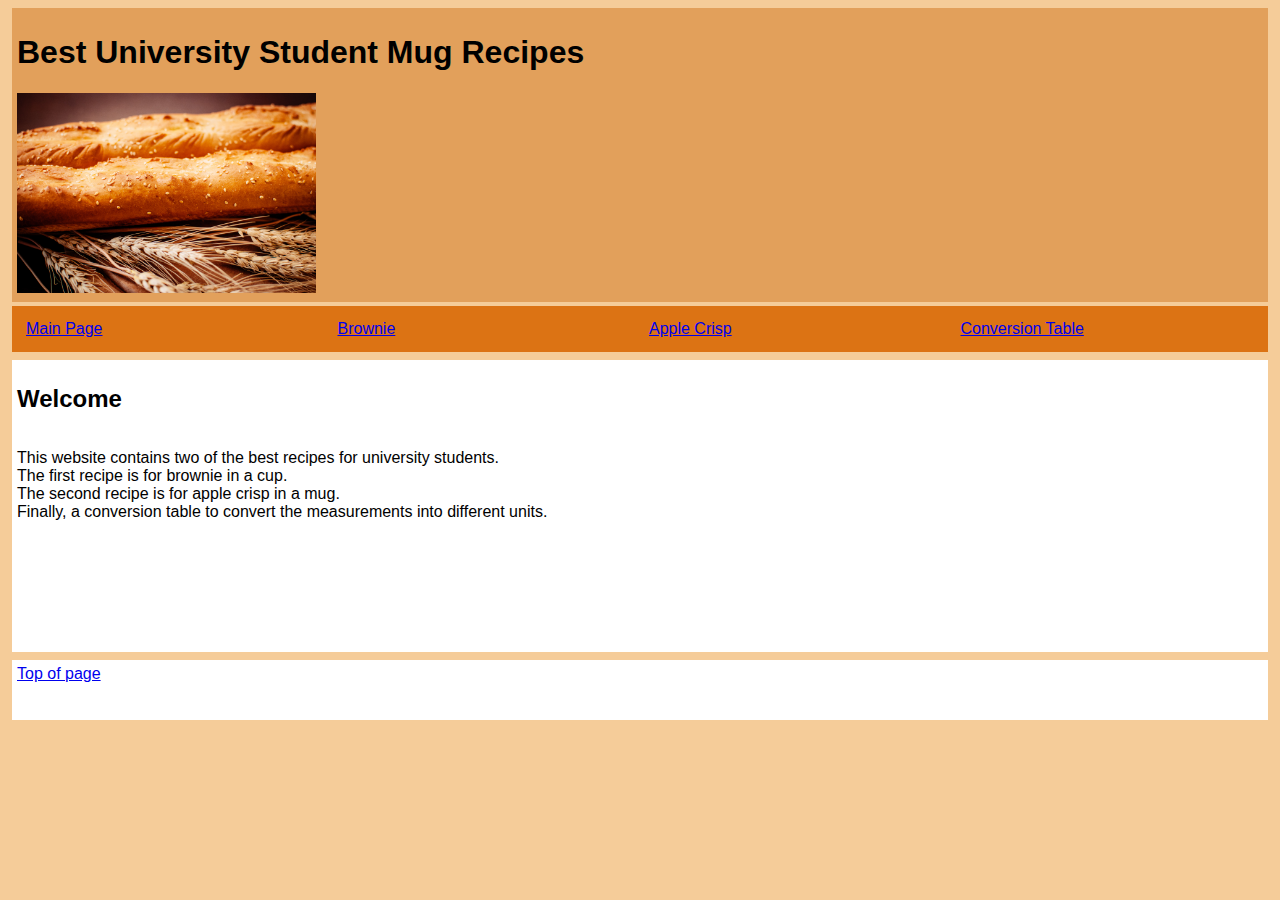
<file: index.html>
<!DOCTYPE html>
<html lang="en">
<head>
    <meta charset="UTF-8">
    <title>Best University Student Recipes</title>
    <link href="CSS/donald_style.css" rel="stylesheet" />
</head>
<body>
    <div id="top"></div>
    <header>
        <div id="WebpageTitle">
            <h1>
                Best University Student Mug Recipes
            </h1>
        </div>
        <div id="WebpageLogo">
            <img src="IMG/pexels-photo-416607.jpeg" alt="Bread and Wheat Photo" longdesc="An image of two loves of bread with wheat below it" height="200px" />
        </div>
    </header>
    <nav>
        <div id="MainPage">
            <a href="index.html">Main Page</a>
        </div>
        <div id="RecipeOne">
            <a href="recipe_one.html">Brownie</a>
        </div>
        <div id="RecipeTwo">
            <a href="recipe_two.html">Apple Crisp</a>
        </div>
        <div id="ConversionTable">
            <a href="conversion_table.html">Conversion Table</a>
        </div>
    </nav>
    <div id="main">
        <article>
            <h2>
                Welcome
            </h2>
            <p>
                This website contains two of the best recipes for university students.<br>
                The first recipe is for brownie in a cup. <br>
                The second recipe is for apple crisp in a mug. <br>
                Finally, a conversion table to convert the measurements into different units.
            </p>
        </article>
    </div>
    <footer>
        <a href="#top">Top of page</a>
    </footer>
</body>
</html>
</file>
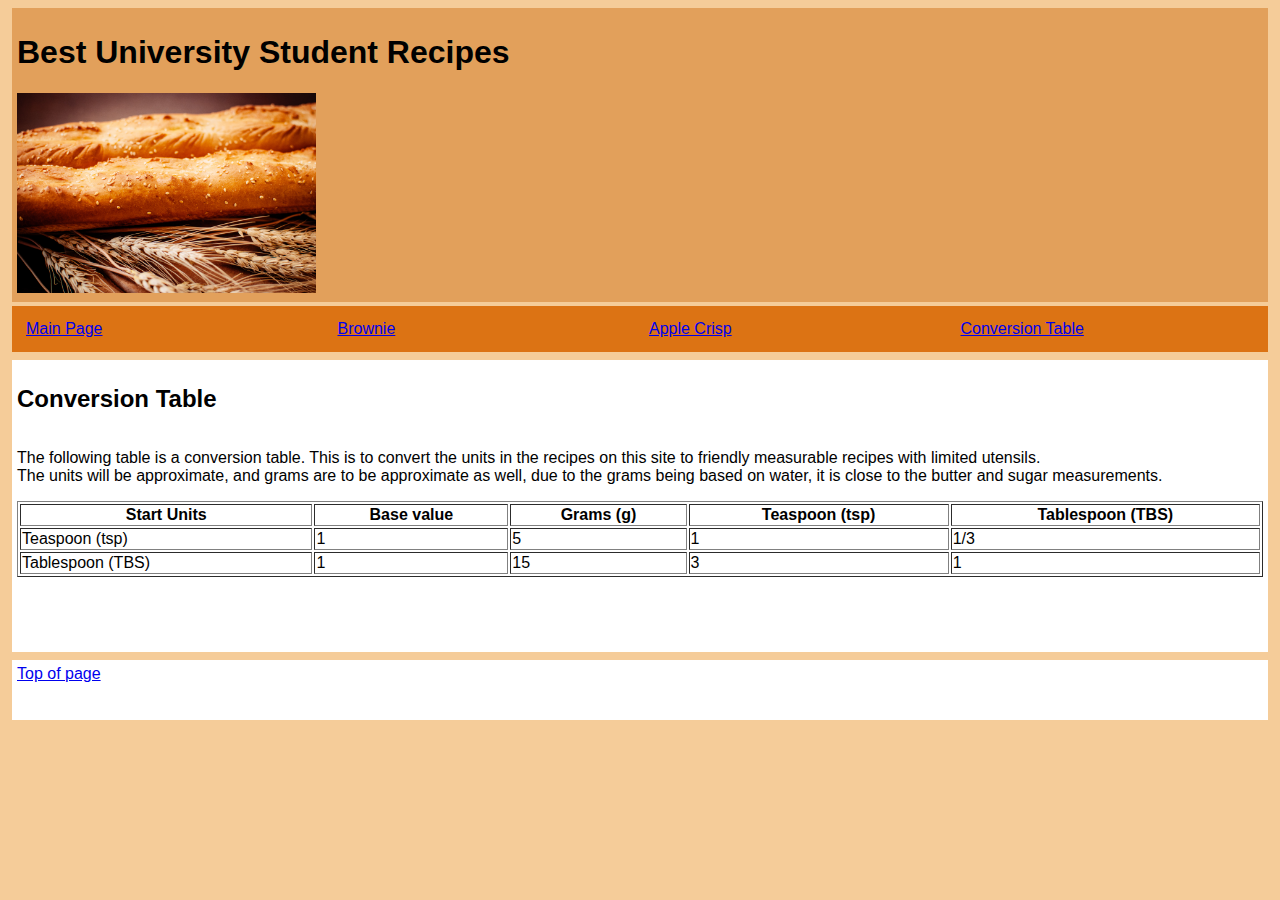
<file: conversion_table.html>
<!DOCTYPE html>
<html lang="en">
<head>
    <meta charset="UTF-8">
    <title>Best University Student Recipes</title>
    <link href="CSS/donald_style.css" rel="stylesheet" />
</head>
<body>
<div id="top"></div>
<header>
    <h1>
        Best University Student Recipes
    </h1>
    <img src="IMG/pexels-photo-416607.jpeg" alt="Bread and Wheat Photo" longdesc="An image of two loves of bread with wheat below it" height="200px" />
</header>
<nav>
    <div id="MainPage">
        <a href="index.html">Main Page</a>
    </div>
    <div id="RecipeOne">
        <a href="recipe_one.html">Brownie</a>
    </div>
    <div id="RecipeTwo">
        <a href="recipe_two.html">Apple Crisp</a>
    </div>
    <div id="ConversionTable">
        <a href="conversion_table.html">Conversion Table</a>
    </div>
</nav>
<div id="main">
    <article>
        <h2>
            Conversion Table
        </h2>
        <p>
            The following table is a conversion table. This is to convert the units in the recipes on this site to friendly measurable recipes with limited utensils.<br>
            The units will be approximate, and grams are to be approximate as well, due to the grams being based on water, it is close to the butter and sugar measurements.
        </p>
        <table border="1" id="ConversionTable">
            <tr>
                <th>Start Units</th>
                <th>Base value</th>
                <th>Grams (g)</th>
                <th>Teaspoon (tsp)</th>
                <th>Tablespoon (TBS)</th>
            </tr>
            <tr>
                <td>Teaspoon (tsp)</td>
                <td>1</td>
                <td>5</td>
                <td>1</td>
                <td>1/3</td>
            </tr>
            <tr>
                <td>Tablespoon (TBS)</td>
                <td>1</td>
                <td>15</td>
                <td>3</td>
                <td>1</td>
            </tr>
        </table>
    </article>
</div>
<footer>
    <a href="#top">Top of page</a>
</footer>
</body>
</html>
</file>
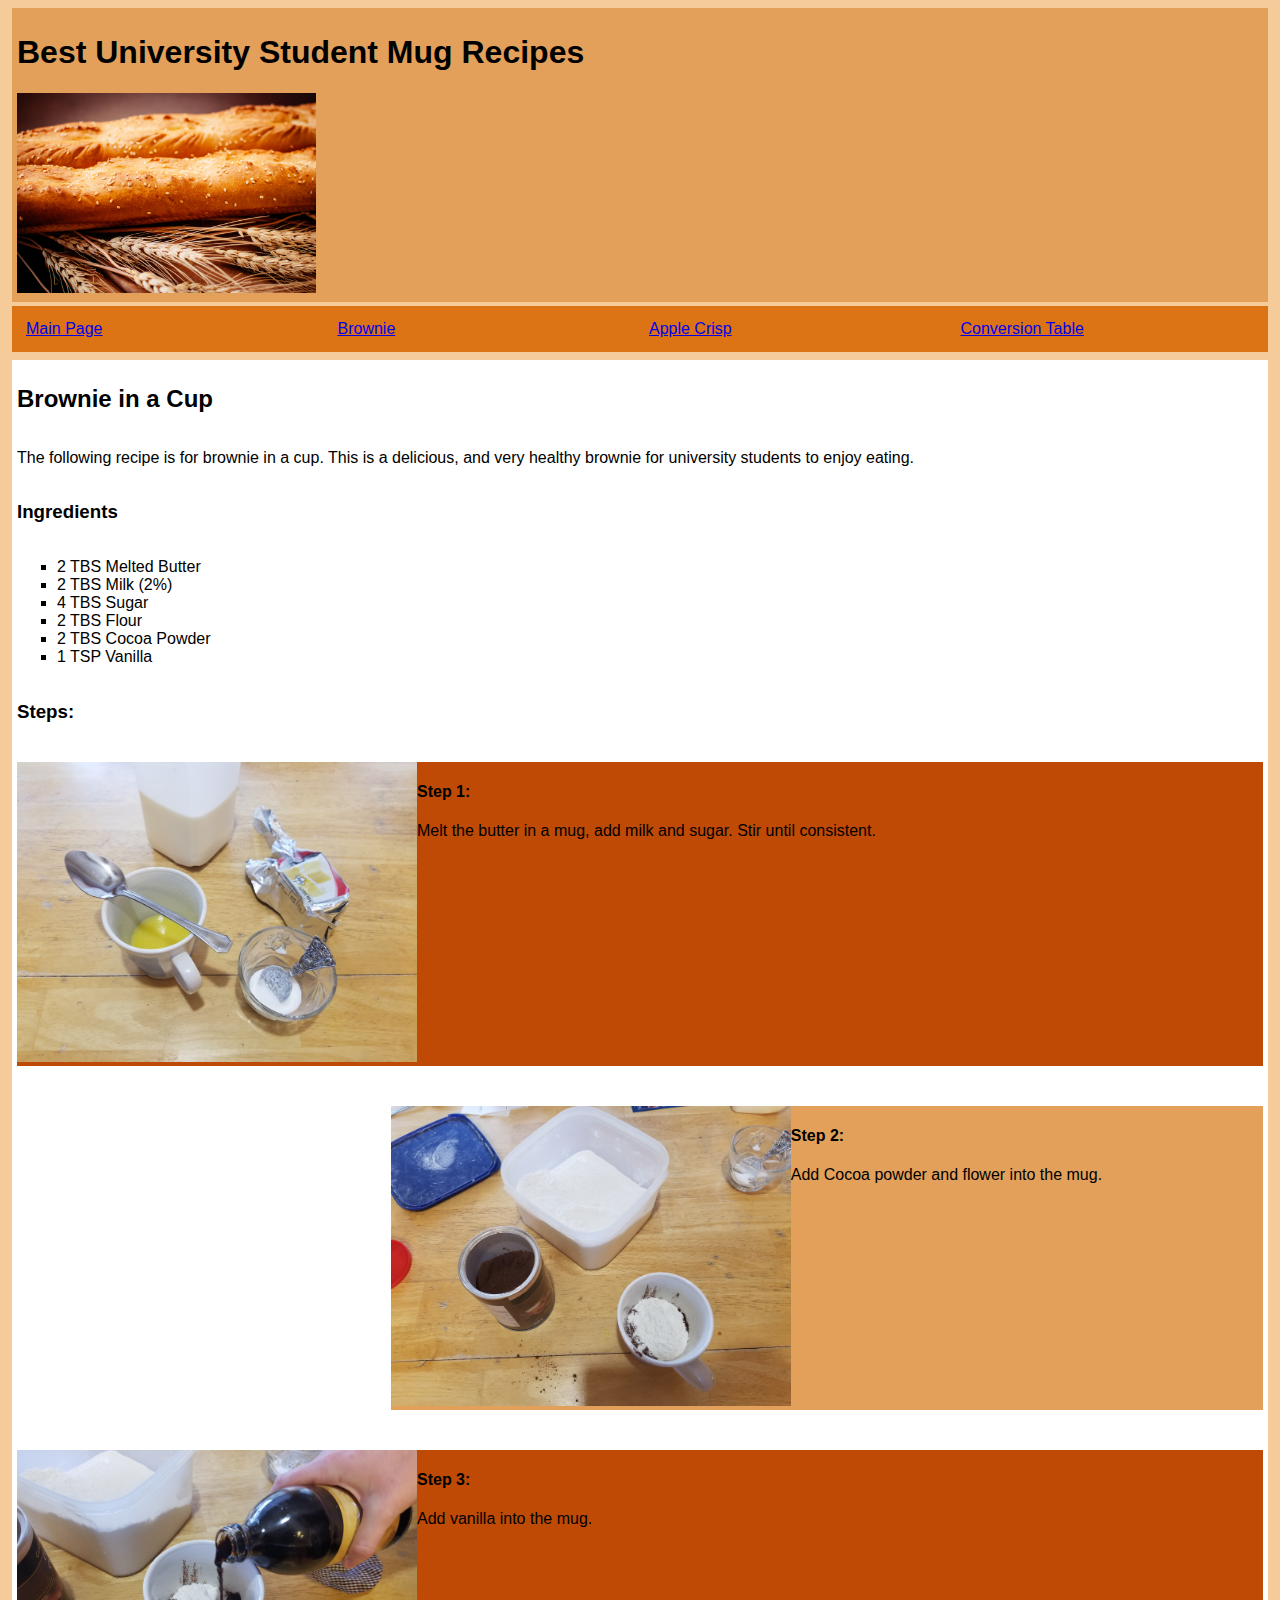
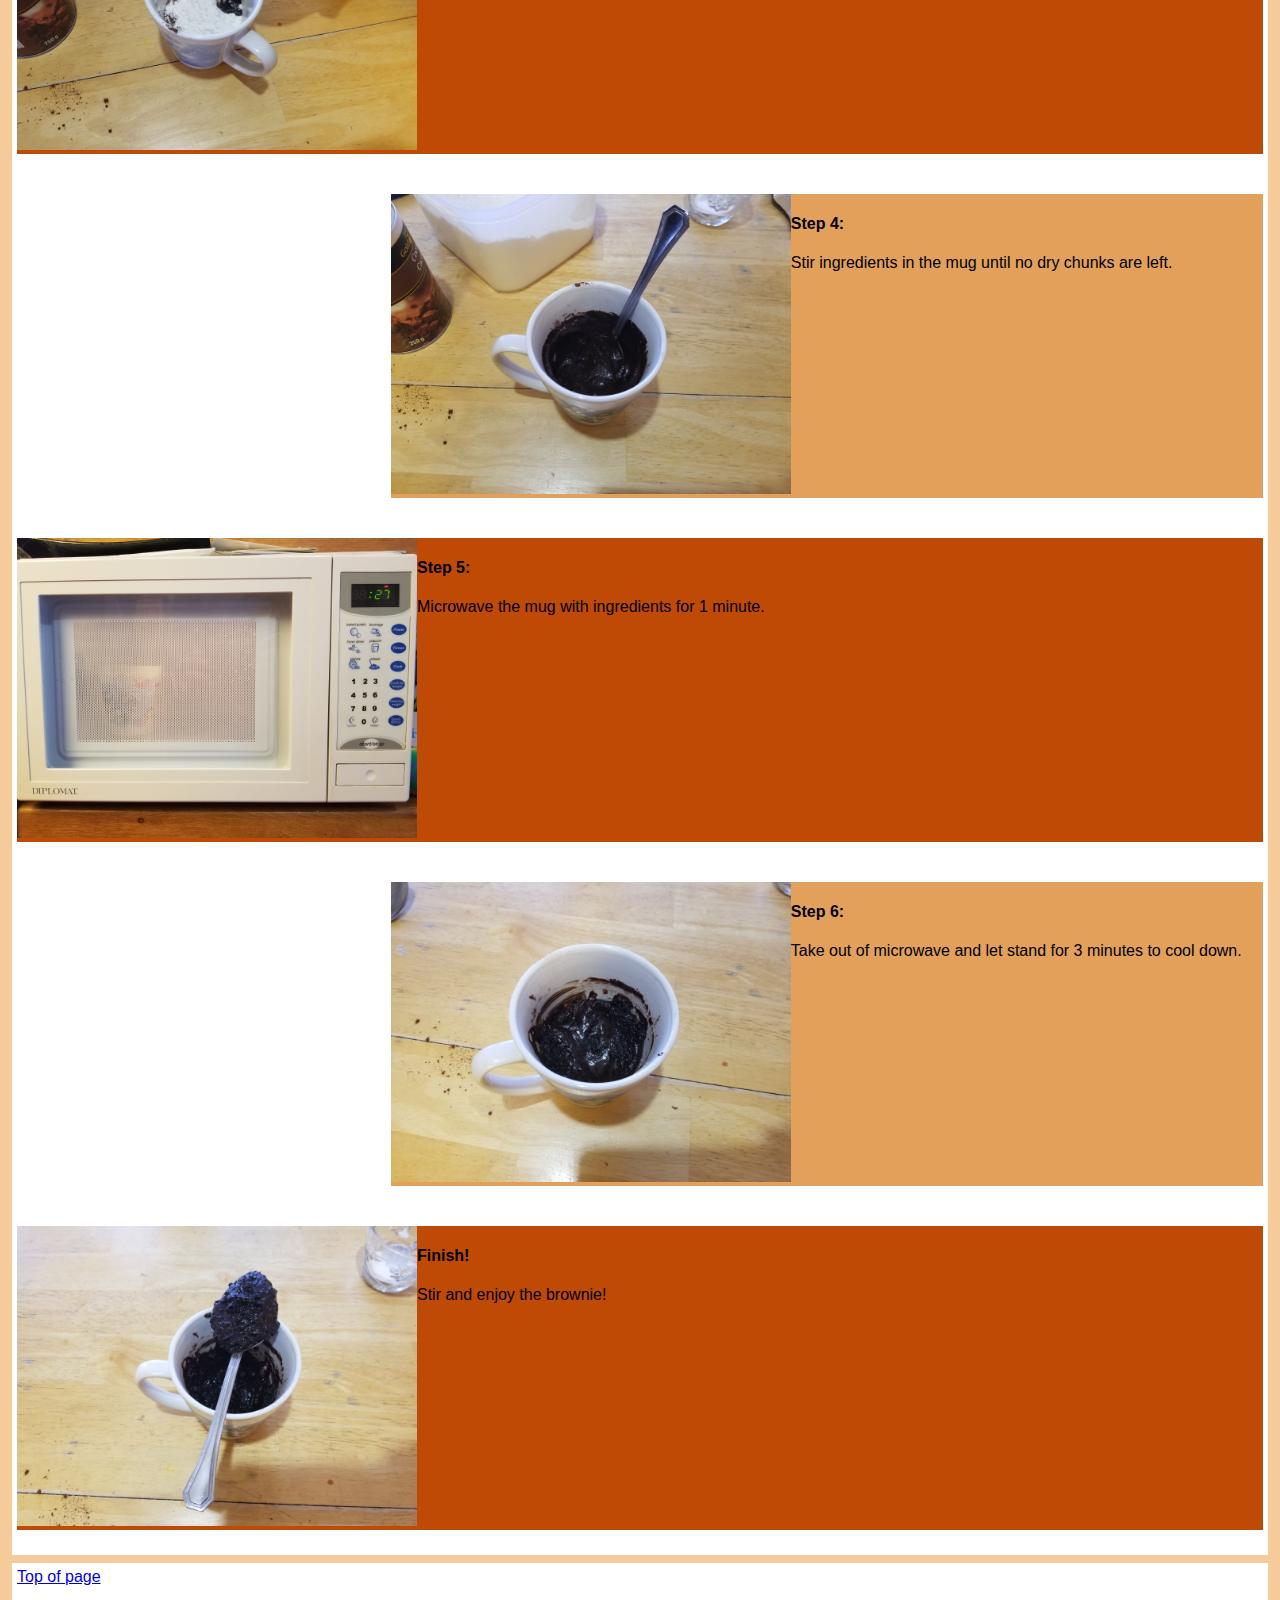
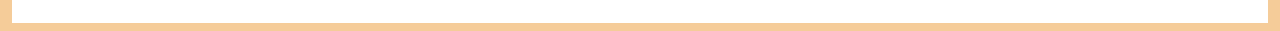
<file: recipe_one.html>
<!DOCTYPE html>
<html lang="en">
<head>
    <meta charset="UTF-8">
    <title>Best University Student Recipes</title>
    <link href="CSS/donald_style.css" rel="stylesheet" />
</head>
<body>
    <div id="top"></div>
    <header>
        <h1>
            Best University Student Mug Recipes
        </h1>
        <img src="IMG/pexels-photo-416607.jpeg" alt="Bread and Wheat Photo" longdesc="An image of two loves of bread with wheat below it" height="200px" />
    </header>
    <nav>
        <div id="MainPage">
            <a href="index.html">Main Page</a>
        </div>
        <div id="RecipeOne">
            <a href="recipe_one.html">Brownie</a>
        </div>
        <div id="RecipeTwo">
            <a href="recipe_two.html">Apple Crisp</a>
        </div>
        <div id="ConversionTable">
            <a href="conversion_table.html">Conversion Table</a>
        </div>
    </nav>
    <div id="main">
        <article>
            <h2>
                Brownie in a Cup
            </h2>
            <p>
                The following recipe is for brownie in a cup. This is a delicious, and very healthy brownie
                for university students to enjoy eating.
            </p>
            <h3>Ingredients</h3>
            <ul type="square">
                <li>2 TBS Melted Butter</li>
                <li>2 TBS Milk (2%)</li>
                <li>4 TBS Sugar</li>
                <li>2 TBS Flour</li>
                <li>2 TBS Cocoa Powder</li>
                <li>1 TSP Vanilla</li>
            </ul>
            <h3>Steps:</h3>
            <div class="RightStep">
                <div class="Picture">
                    <img src="IMG/Brownie/Step1.jpg" alt="Step 1 Picture" longdesc="A picture of melted butter, milk and sugar in a mug" height="300px" />
                </div>
                <div class="Text">
                    <h4>Step 1:</h4>
                    <p>Melt the butter in a mug, add milk and sugar. Stir until consistent.</p>
                </div>
            </div>
            <div class="LeftStep">
                <div class="Picture">
                    <img src="IMG/Brownie/Step2.jpg" alt="Step 2 Picture" longdesc="A picture of flower and cocoa powder added into mug" height="300px" />
                </div>
                <div class="Text">
                    <h4>Step 2:</h4>
                    <p>Add Cocoa powder and flower into the mug.</p>
                </div>
            </div>
            <div class="RightStep">
                <div class="Picture">
                    <img src="IMG/Brownie/Step3.jpg" alt="Step 3 Picture" longdesc="A picture of vanilla being poured into the mug" height="300px" />
                </div>
                <div class="Text">
                    <h4>Step 3:</h4>
                    <p>Add vanilla into the mug.</p>
                </div>
            </div>
            <div class="LeftStep">
                <div class="Picture">
                    <img src="IMG/Brownie/Step4.jpg" alt="Step 4 Picture" longdesc="Stirred ingredients in the mug" height="300px" />
                </div>
                <div class="Text">
                    <h4>Step 4:</h4>
                    <p>Stir ingredients in the mug until no dry chunks are left.</p>
                </div>
            </div>
            <div class="RightStep">
                <div class="Picture">
                    <img src="IMG/Brownie/Step5.jpg" alt="Step 5 Picture" longdesc="Picture of mug in a microwave" height="300px" />
                </div>
                <div class="Text">
                    <h4>Step 5:</h4>
                    <p>Microwave the mug with ingredients for 1 minute.</p>
                </div>
            </div>
            <div class="LeftStep">
                <div class="Picture">
                    <img src="IMG/Brownie/Step6.jpg" alt="Step 6 Picture" longdesc="Picture of mug with cooked brownie init" height="300px" />
                </div>
                <div class="Text">
                    <h4>Step 6:</h4>
                    <p>Take out of microwave and let stand for 3 minutes to cool down.</p>
                </div>
            </div>
            <div class="RightStep">
                <div class="Picture">
                    <img src="IMG/Brownie/Finish.jpg" alt="Finished Picture" longdesc="Finished picture of brownie in a cup" height="300px" />
                </div>
                <div class="Text">
                    <h4>Finish!</h4>
                    <p>Stir and enjoy the brownie!</p>
                </div>
            </div>
        </article>
    </div>
    <footer>
        <a href="#top">Top of page</a>
    </footer>
</body>
</html>
</file>
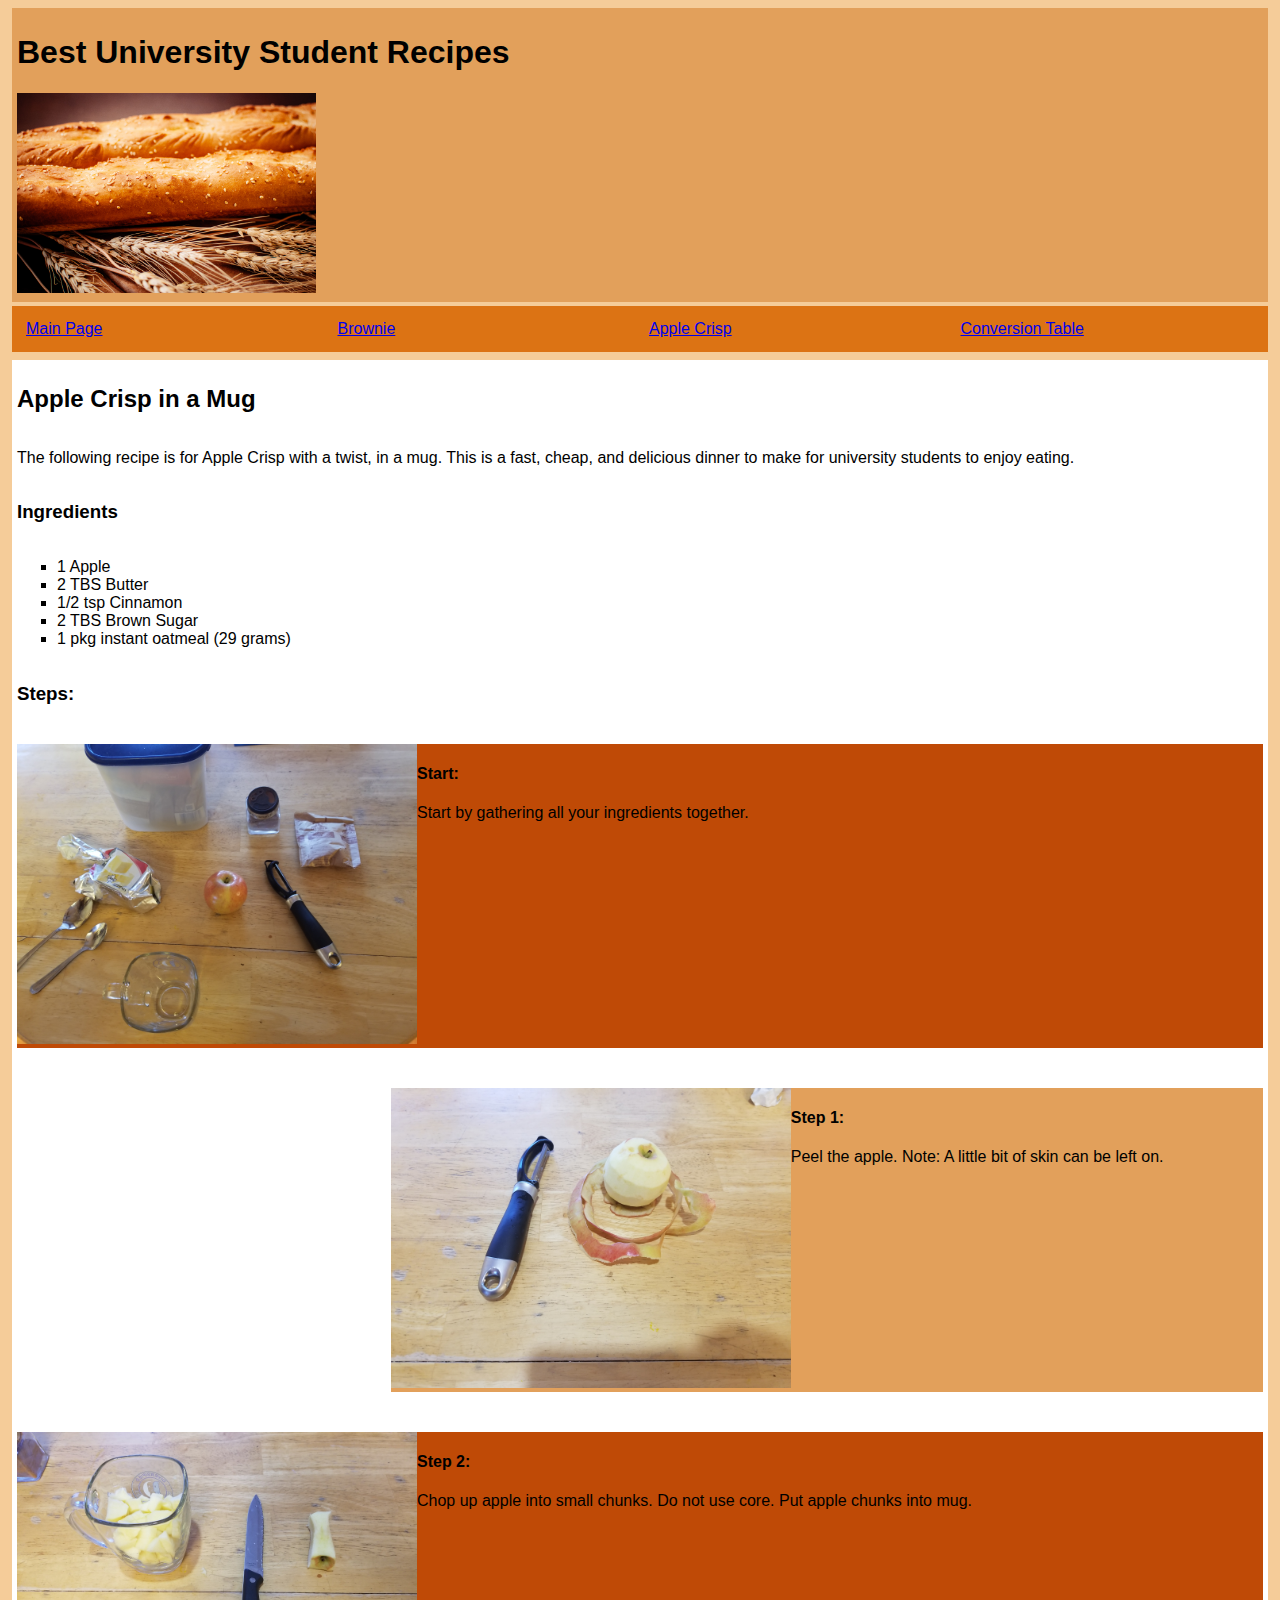
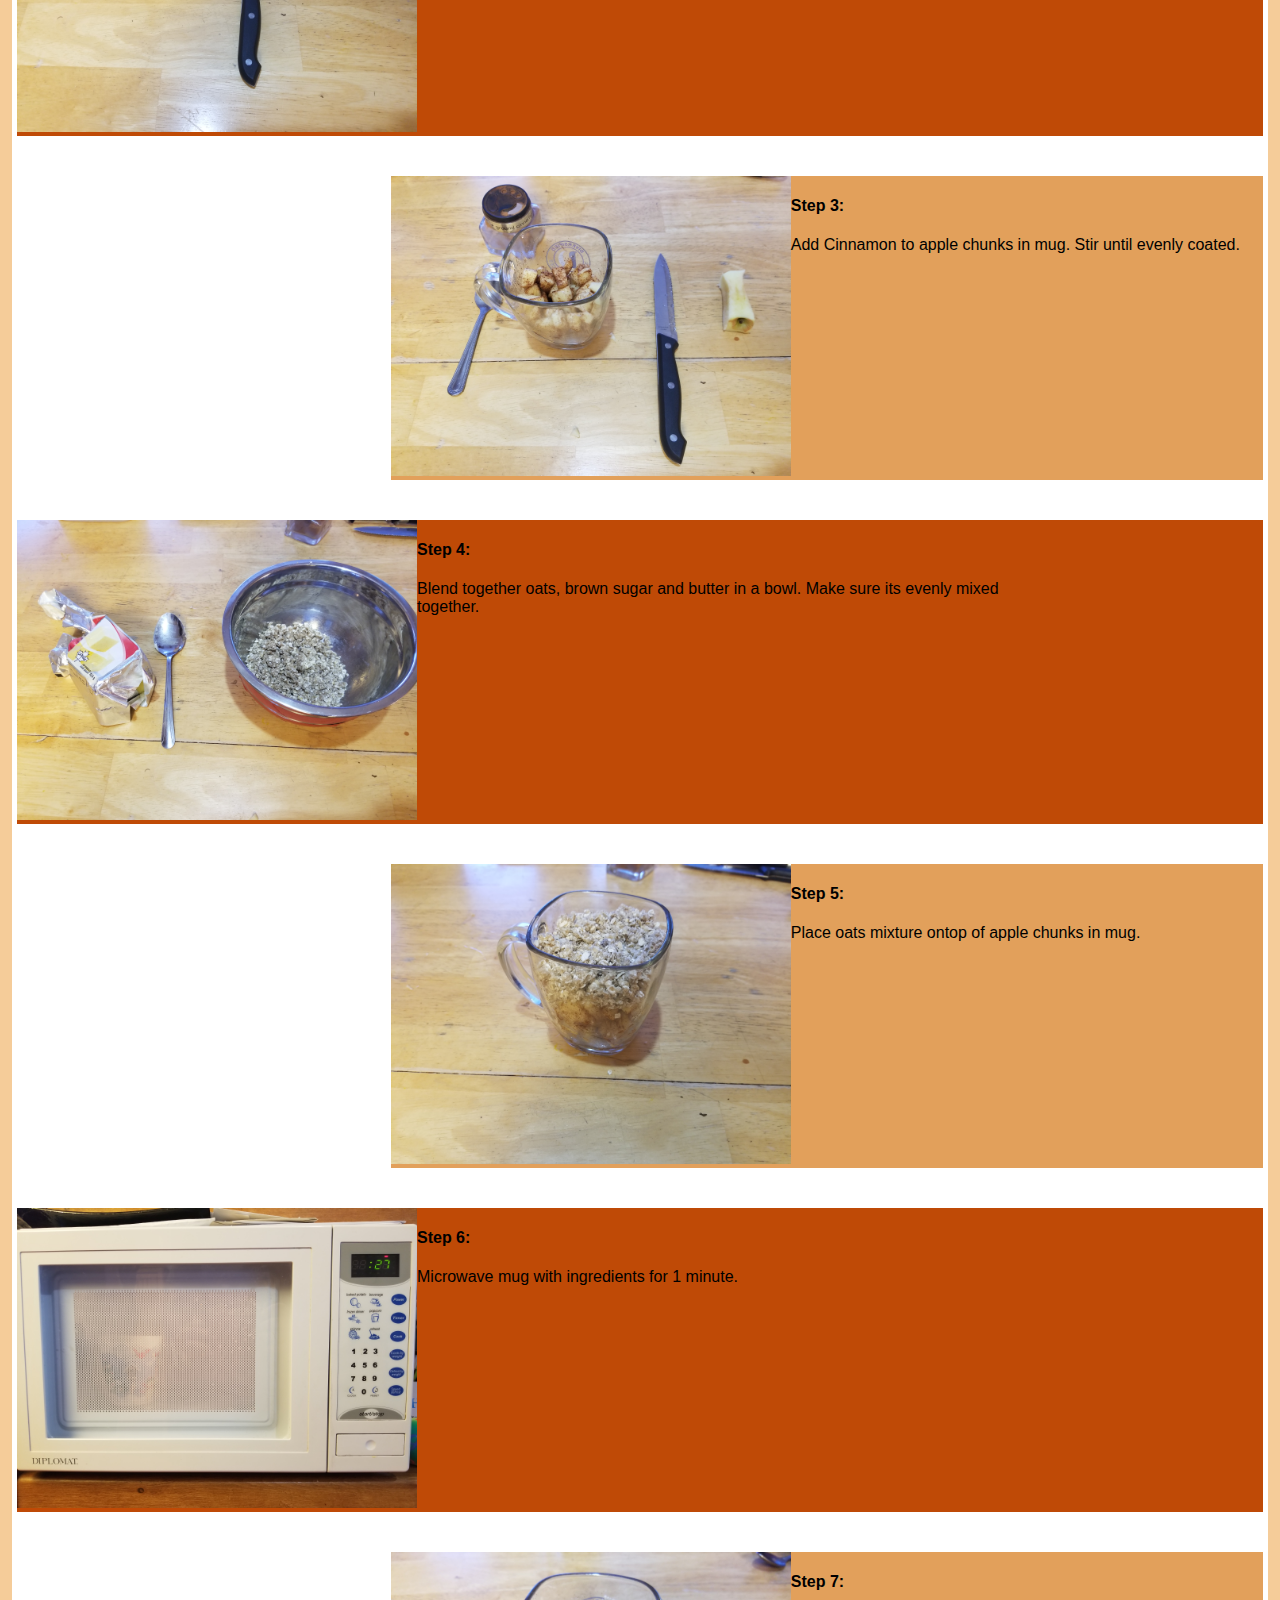
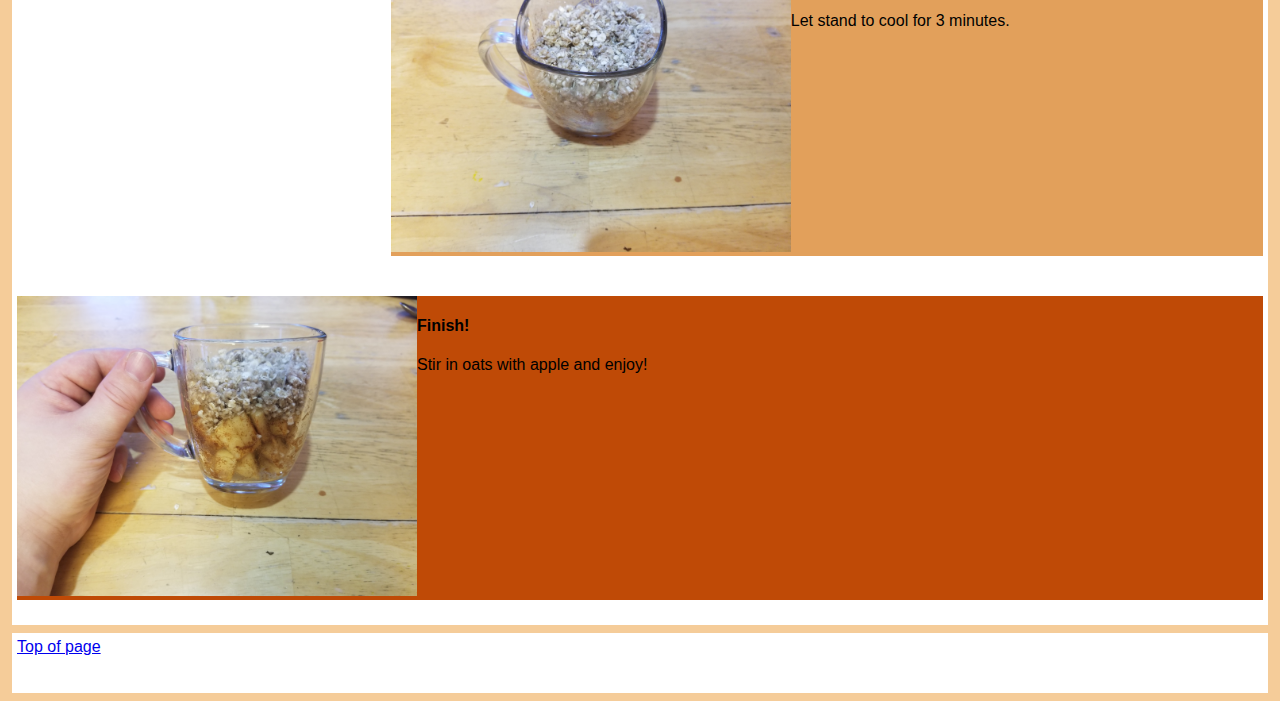
<file: recipe_two.html>
<!DOCTYPE html>
<html lang="en">
<head>
    <meta charset="UTF-8">
    <title>Best University Student Recipes</title>
    <link href="CSS/donald_style.css" rel="stylesheet" />
</head>
<body>
<div id="top"></div>
<header>
    <h1>
        Best University Student Recipes
    </h1>
    <img src="IMG/pexels-photo-416607.jpeg" alt="Bread and Wheat Photo" longdesc="An image of two loves of bread with wheat below it" height="200px" />
</header>
<nav>
    <div id="MainPage">
        <a href="index.html">Main Page</a>
    </div>
    <div id="RecipeOne">
        <a href="recipe_one.html">Brownie</a>
    </div>
    <div id="RecipeTwo">
        <a href="recipe_two.html">Apple Crisp</a>
    </div>
    <div id="ConversionTable">
        <a href="conversion_table.html">Conversion Table</a>
    </div>
</nav>
<div id="main">
    <article>
        <h2>
            Apple Crisp in a Mug
        </h2>
        <p>
            The following recipe is for Apple Crisp with a twist, in a mug.
            This is a fast, cheap, and delicious dinner to make for university students
            to enjoy eating.
        </p>
        <h3>Ingredients</h3>
        <ul type="square">
            <li>1 Apple</li>
            <li>2 TBS Butter</li>
            <li>1/2 tsp Cinnamon</li>
            <li>2 TBS Brown Sugar</li>
            <li>1 pkg instant oatmeal (29 grams)</li>
        </ul>
        <h3>Steps:</h3>
        <div class="RightStep">
            <div class="Picture">
                <img src="IMG/AppleCrisp/Start.jpg" alt="Start Picture" longdesc="A picture of a mug, apple, butter, cinnamon, brown sugar, and oatmeal" height="300px" />
            </div>
            <div class="Text">
                <h4>Start:</h4>
                <p>Start by gathering all your ingredients together.</p>
            </div>
        </div>
        <div class="LeftStep">
            <div class="Picture">
                <img src="IMG/AppleCrisp/Step1.jpg" alt="Step 1 Picture" longdesc="A picture of a peeled apple" height="300px" />
            </div>
            <div class="Text">
                <h4>Step 1:</h4>
                <p>Peel the apple. Note: A little bit of skin can be left on.</p>
            </div>
        </div>
        <div class="RightStep">
            <div class="Picture">
                <img src="IMG/AppleCrisp/Step2.jpg" alt="Step 2 Picture" longdesc="A picture of a chopped up apple in a mug" height="300px" />
            </div>
            <div class="Text">
                <h4>Step 2:</h4>
                <p>Chop up apple into small chunks. Do not use core. Put apple chunks into mug. </p>
            </div>
        </div>
        <div class="LeftStep">
            <div class="Picture">
                <img src="IMG/AppleCrisp/Step3.jpg" alt="Step 3 Picture" longdesc="A picture of cinnamon added to chopped up apple in mug" height="300px" />
            </div>
            <div class="Text">
                <h4>Step 3:</h4>
                <p>Add Cinnamon to apple chunks in mug. Stir until evenly coated.</p>
            </div>
        </div>
        <div class="RightStep">
            <div class="Picture">
                <img src="IMG/AppleCrisp/Step4.jpg" alt="Step 4 Picture" longdesc="A picture of oats, brown sugar, and butter in a bowl" height="300px" />
            </div>
            <div class="Text">
                <h4>Step 4:</h4>
                <p>Blend together oats, brown sugar and butter in a bowl. Make sure its evenly mixed together.</p>
            </div>
        </div>
        <div class="LeftStep">
            <div class="Picture">
                <img src="IMG/AppleCrisp/Step5.jpg" alt="Step 5 Picture" longdesc="A picture of oats mixture on top of apples in mug" height="300px" />
            </div>
            <div class="Text">
                <h4>Step 5:</h4>
                <p>Place oats mixture ontop of apple chunks in mug.</p>
            </div>
        </div>
        <div class="RightStep">
            <div class="Picture">
                <img src="IMG/Brownie/Step5.jpg" alt="Step 6 Picture" longdesc="A picture of mug in microwave" height="300px" />
            </div>
            <div class="Text">
                <h4>Step 6:</h4>
                <p>Microwave mug with ingredients for 1 minute.</p>
            </div>
        </div>
        <div class="LeftStep">
            <div class="Picture">
                <img src="IMG/AppleCrisp/Step6.jpg" alt="Step 7 Picture" longdesc="A picture of completed hot apple crisp in mug" height="300px" />
            </div>
            <div class="Text">
                <h4>Step 7:</h4>
                <p>Let stand to cool for 3 minutes.</p>
            </div>
        </div>
        <div class="RightStep">
            <div class="Picture">
                <img src="IMG/AppleCrisp/Finish.jpg" alt="Finished Picture" longdesc="A picture of finished apple crisp in a mug" height="300px" />
            </div>
            <div class="Text">
                <h4>Finish!</h4>
                <p>Stir in oats with apple and enjoy!</p>
            </div>
        </div>
    </article>
</div>
<footer>
    <a href="#top">Top of page</a>
</footer>
</body>
</html>
</file>
<file: CSS/donald_style.css>
/*Colour pallets:
Dark Goldenrod = #BF4A06
Chocolate = #DC7314
Saddle Brown = #280B08
Wheat = #F5CC99
Dark Salmon = #E2A05B */

body{
    font-family: Arial;
    background: #F5CC99;
}

#main{
    min-height: 300px;
    margin: 0px;
    padding: 0px;
    display: flex;
    flex-flow: row;
}

#main > article{
    display: flex;
    flex-flow: column;
    margin: 4px;
    padding: 5px;
    background: white;
    flex: 2 1 90%;
    order: 1;
}

article > .RightStep{
    margin-top: 20px;
    margin-bottom: 20px;
    background: #BF4A06;
    justify-content: flex-start;
    display: flex;
    flex-flow: row;
}

.RightStep > .Picture{
    order: 1;
}

.RightStep > .Text{
    max-width: 50%;
    order: 2;
}

article > .LeftStep{
    margin-top: 20px;
    margin-bottom: 20px;
    background: #E2A05B;
    margin-left: 30%;
    justify-content: flex-end;
    display: flex;
    flex-flow: row;
}

.LeftStep > .Picture{
    order: 1;
}

.LeftStep > .Text{
    flex: 2 1 50%;
    order: 2;
}

header{
    display: block;
    margin: 4px;
    padding: 5px;
    min-height: 200px;
    background: #E2A05B;
}

nav{
    margin: 4px;
    padding: 5px;

    background: #DC7314;
    display: flex;
    flex-flow: row;
}

nav > #MainPage{
    margin: 4px;
    padding: 5px;
    background: #DC7314;
    flex: 1 6 10px;
    order: 1;
}

nav > #RecipeOne{
    margin: 4px;
    padding: 5px;
    background: #DC7314;
    flex: 1 6 10px;
    order: 2;
}

nav > #RecipeTwo{
    margin: 4px;
    padding: 5px;
    background: #DC7314;
    flex: 1 6 10px;
    order: 3;
}

nav > #ConversionTable{
    margin: 4px;
    padding: 5px;
    background: #DC7314;
    flex: 1 6 10px;
    order: 4;
}

footer{
    display: block;
    margin: 4px;
    padding: 5px;
    min-height: 50px;
    background: white;
}

@media all and (max-width: 640px) {
    #main, #page, nav {
        flex-direction: column;
    }
    #main > article, #main > nav{
        order: 0;
    }
    #main > nav, header, footer {
        min-height: 200px;
        max-height: 200px;
    }
}
</file>
